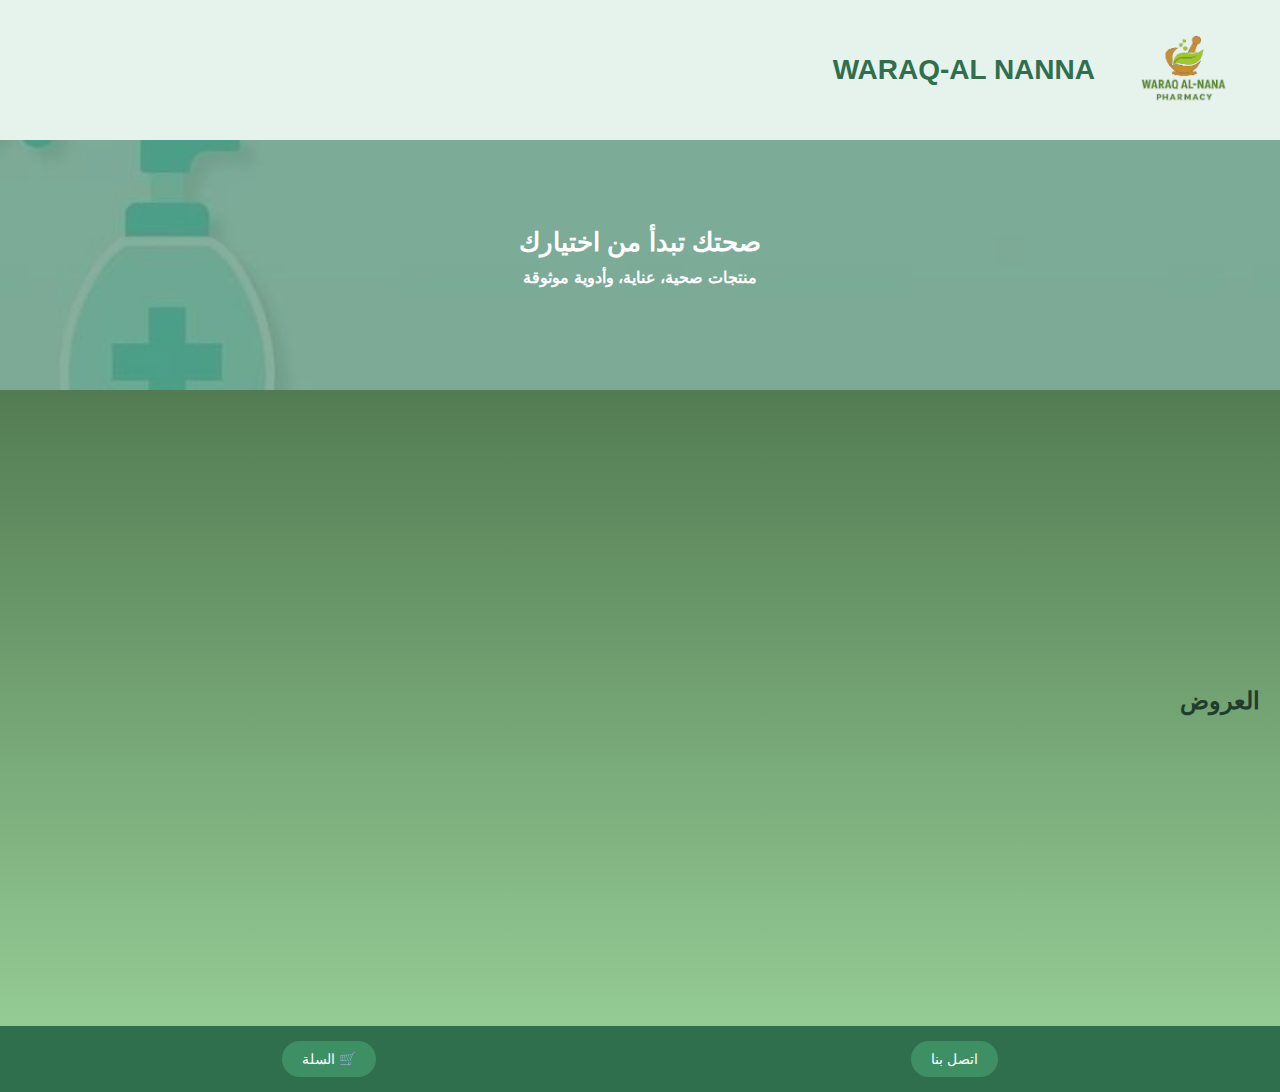
<file: index.html>
<!DOCTYPE html>
<html lang=en">
<head>
  <meta charset="UTF-8">
  <title>Waraq-Al Nanna</title>
  <meta name="viewport" content="width=device-width, initial-scale=1.0">
  <link rel="stylesheet" href="style.css">
</head>
<body id="inbady">

<!-- ===== Header ===== -->
<header class="header">
  <div class="logo-box">
    <img src="icon/waraq_al_nana_transparent.png" alt="ورق النعناع">
    <h1>WARAQ-AL NANNA</h1>
  </div>
</header>

<!-- ===== Hero Section ===== -->
<section class="hero">
  <div class="hero-overlay">
    <h2><b>صحتك تبدأ من اختيارك</b></h2>
    <p><b>منتجات صحية، عناية، وأدوية موثوقة</b></p>
  </div>
</section>

<!-- ===== Categories ===== -->
<section class="categories">
  <div class="category-card">
    <a href="mother-baby.html">
      <img src="mom-baby.jpg" alt="الأم والطفل">
      <h3>الأم والطفل</h3>
        <p ><b>مستلزمات الأم، رعاية الطفل، منتجات آمنة </b> </p>

    </a>
  </div>

  <div class="category-card">
    <a href="medicine.html">
      <img src="icon/mede.jpg" alt="الأدوية">
      <h3>فيتامينات وأدوية</h3>
        <p ><b>فيتامينات, مسكنات, وأدوية</b> </p>
    </a>
  </div>

  <div class="category-card">
    <a href="care.html">
      <img src="icon/care.jpg" alt="العناية">
      <h3>العناية بالشعر والجسم</h3>
        <p><b>عناية يومية, بشرة صحية, شعر أجمل </b> </p>
    </a>
  </div>
</section>

<!-- ===== Products Preview ===== -->
<section class="products-preview">
  <h2> العروض</h2>

  <div class="products">
    <div class="product-card"><a href="Discounts/D1.jpg">
      <img src="Discounts/D1.jpg"></a><br><br><br>
      <h4>Massage Oil</h4>
      <span> <del>15$</del> <br>12.99$</span><br>
      <button onclick="addToCart('Massage Oil',12.99)">أضف للسلة</button>
    </div>

    <div class="product-card"><a href="Discounts/D2.jpg">
      <img src="Discounts/D2.jpg"></a><br><br><br>
      <h4>Support Belt</h4>
      <span> <del>13$</del> <br>11.99$</span><br>
       <button onclick="addToCart('Support Belt',11.99)">أضف للسلة</button>
    </div>

    <div class="product-card"><a href="Discounts/D3.jpg">
      <img src="Discounts/D3.jpg"></a><br><br><br>
      <h4>Stretch Cream</h4>
     <span> <del>10$</del> <br>9.80$</span><br>
       <button onclick="addToCart('Stretch Cream',9.80)">أضف للسلة</button>
    </div>

    <div class="product-card"><a href="Discounts/D4.jpg">
      <img src="Discounts/D4.jpg"></a>
      <h4>L'OREAL</h4>
     <span> <del>10.20$</del> <br>9.60$</span><br>
      <button onclick="addToCart('LOREAL',9.60)">أضف للسلة</button>
    </div>

    <div class="product-card"><a href="Discounts/D5.jpg">
      <img src="Discounts/D5.jpg"></a><br><br><br><br>
      <h4>Amoxicillin</h4>
      <span> <del>1.90$</del> <br>1.15$</span><br><br>
      <button onclick="addToCart('Amoxicillin',15)">أضف للسلة</button>
    </div>

    <div class="product-card"><a href="Discounts/D6.jpg">
      <img src="Discounts/D6.jpg"></a>
      <h4>Dimra</h4>
    <span> <del>1.50$</del> <br>0.99$</span><br>
      <button onclick="addToCart('Dimra',0.99)">أضف للسلة</button>
    </div>
  </div>
</section>

<!-- ===== Footer ===== -->
<footer class="footer">
  <a href="contact.html" class="footer-btn">اتصل بنا</a>
  <a href="cart.html" class="footer-btn">🛒 السلة</a>
</footer>
<script src="script.js"></script>
</body>
</html>
</file>
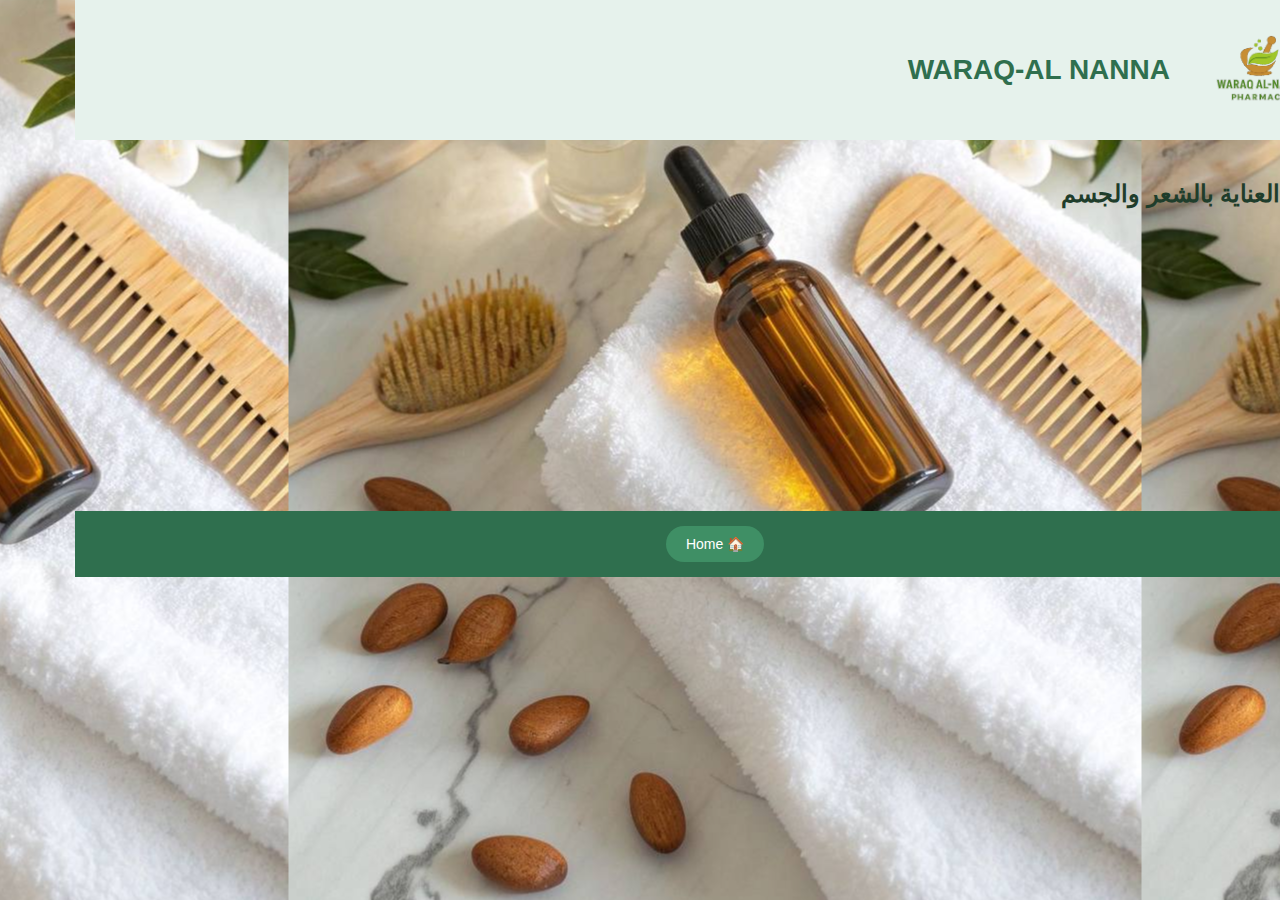
<file: care.html>
<!DOCTYPE html>
<html lang="ar">
<head>
  <meta charset="UTF-8">
  <title>العناية | ورق لنعناع</title>
  <meta name="viewport" content="width=device-width, initial-scale=1.0">
  <link rel="stylesheet" href="style.css">
</head>
<body id="bodycar">

<header class="header">
  <div class="logo-box">
    <img src="icon/waraq_al_nana_transparent.png">
    <h1>WARAQ-AL NANNA</h1>
  </div>
</header>

<section class="products-preview">
  <h2>قسم العناية بالشعر والجسم</h2>

  <div class="products">
    <div class="product-card"><a href="care/p5.jpg">
      <img src="care/p5.jpg"></a>
      <h4> L'OREAL Oil</h4>
      <span>2.90$</span><br>
      <button onclick="addToCart(' LOREAL Oil' ,2.90)">أضف للسلة</button>
    </div>

    <div class="product-card"><a href="care/p6.jpg">
      <img src="care/p6.jpg"></a>
      <h4> L'OREAL Shampoo</h4>
      <span>2.50$</span><br>
      <button onclick="addToCart('LOREAL Shampoo ',2.50)">أضف للسلة</button>
    </div>
  

   <div class="product-card"><a href="care/p8.jpg">
      <img src="care/p8.jpg"></a>
      <h4>Hair Serum</h4>
      <span>2.99$ </span><br>
      <button onclick="addToCart('Hair Serum',2.99)">أضف للسلة</button>
    </div>

     <div class="product-card"><a href="care/p9.jpg">
      <img src="care/p9.jpg"></a>
      <h4>LaRoche Posay</h4>
      <span>5.28$</span><br>
      <button onclick="addToCart('LaRoche Posay',5.28)">أضف للسلة</button>
    </div>

     <div class="product-card"><a href="care/p10.jpg">
      <img src="care/p10.jpg"></a>
      <h4>EFFACLAR</h4>
      <span>3.89$</span><br>
      <button onclick="addToCart('EFFACLAR',3.89)">أضف للسلة</button>
    </div>

     <div class="product-card"><a href="care/p11.jpg">
      <img src="care/p11.jpg"></a>
      <h4>Purifying Gel</h4>
      <span>14.89$</span><br>
      <button onclick="addToCart('Purifying Gel',14.89)">أضف للسلة</button>
    </div>

     <div class="product-card"><a href="care/p12.jpg">
      <img src="care/p12.jpg"></a>
      <h4>SunsCreen</h4>
      <span>17.90$</span><br>
      <button onclick="addToCart('SunsCreen',17.90)">أضف للسلة</button>
    </div>

     <div class="product-card"><a href="care/p13.jpg">
      <img src="care/p13.jpg"></a>
      <h4>Vitamin C12 </h4>
      <span>12.50$</span><br>
      <button onclick="addToCart('Vitamin C12',12.50)">أضف للسلة</button>
    </div>

     <div class="product-card"><a href="care/p15.jpg">
      <img src="care/p15.jpg"></a>
      <h4> Eau Micellaire</h4>
      <span>13.78$</span><br>
      <button onclick="addToCart('Eau Micellaire',13.78)">أضف للسلة</button>
    </div>

     <div class="product-card"><a href="care/p16.jpg">
      <img src="care/p16.jpg"></a>
      <h4>Serum Concentré</h4>
      <span>13.99$</span><br>
      <button onclick="addToCart( 'Serum Concentré',13.99)">أضف للسلة</button>
    </div></div>


</section>

 <footer class="footer">
        <a href="index.html" class="footer-btn">🏠 Home</a>
    </footer>


<script src="script.js"></script>
</body>
</html>
</file>
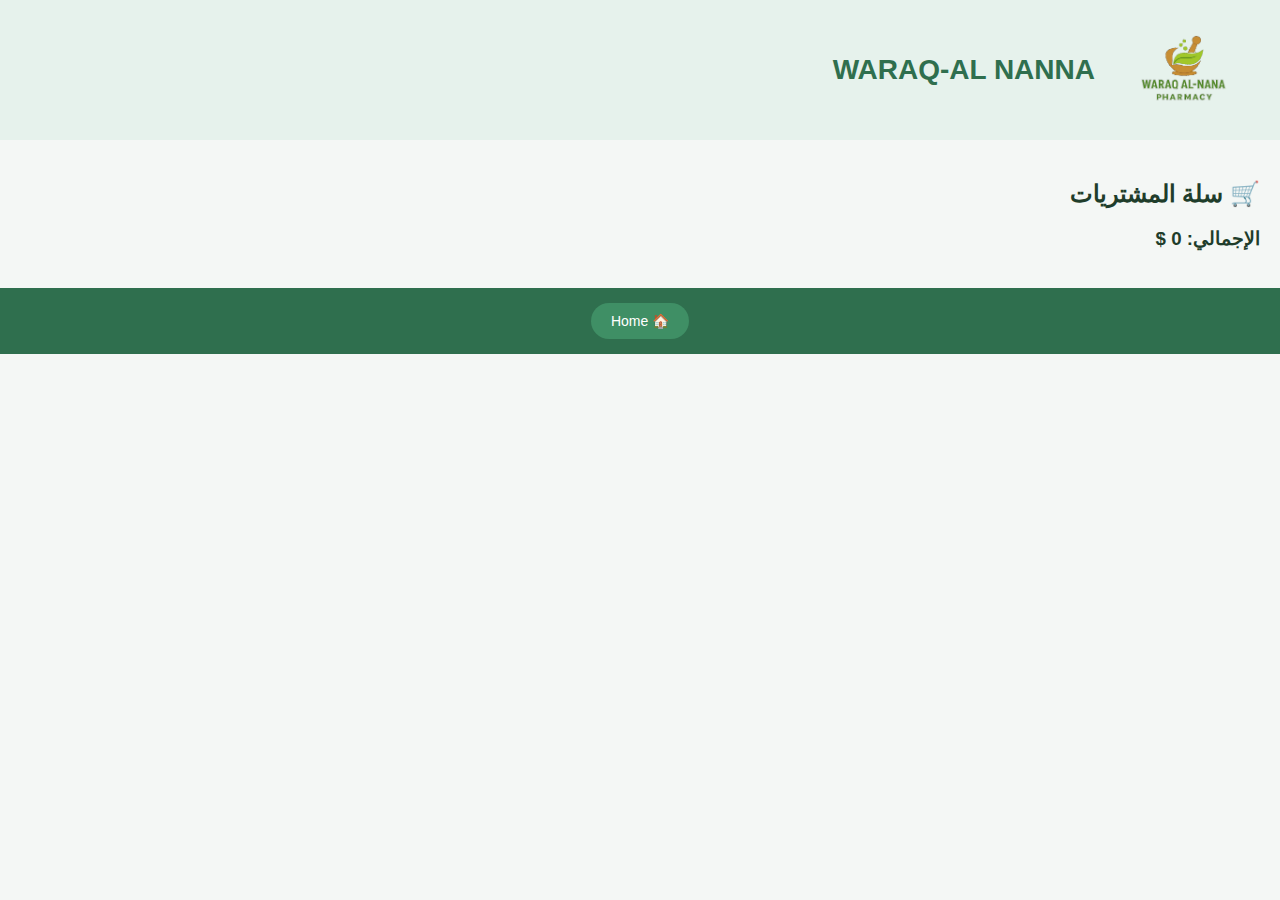
<file: cart.html>
<!DOCTYPE html>
<html lang="ar">
<head>
  <meta charset="UTF-8">
  <title>سلة المشتريات</title>
  <meta name="viewport" content="width=device-width, initial-scale=1.0">
  <link rel="stylesheet" href="style.css">
</head>
<body>

<header class="header">
  <div class="logo-box">
    <img src="icon/waraq_al_nana_transparent.png">
    <h1>WARAQ-AL NANNA</h1>
  </div>
</header>

<section class="cart-section">
  <h2>🛒 سلة المشتريات</h2>
  <div id="cartItems"></div>
  <h3 id="totalPrice"></h3>
</section>

 <footer class="footer">
        <a href="index.html" class="footer-btn">🏠 Home</a>

    </footer>

<script src="script.js"></script>
<script>
  displayCart();
</script>

</body>
</html>
</file>
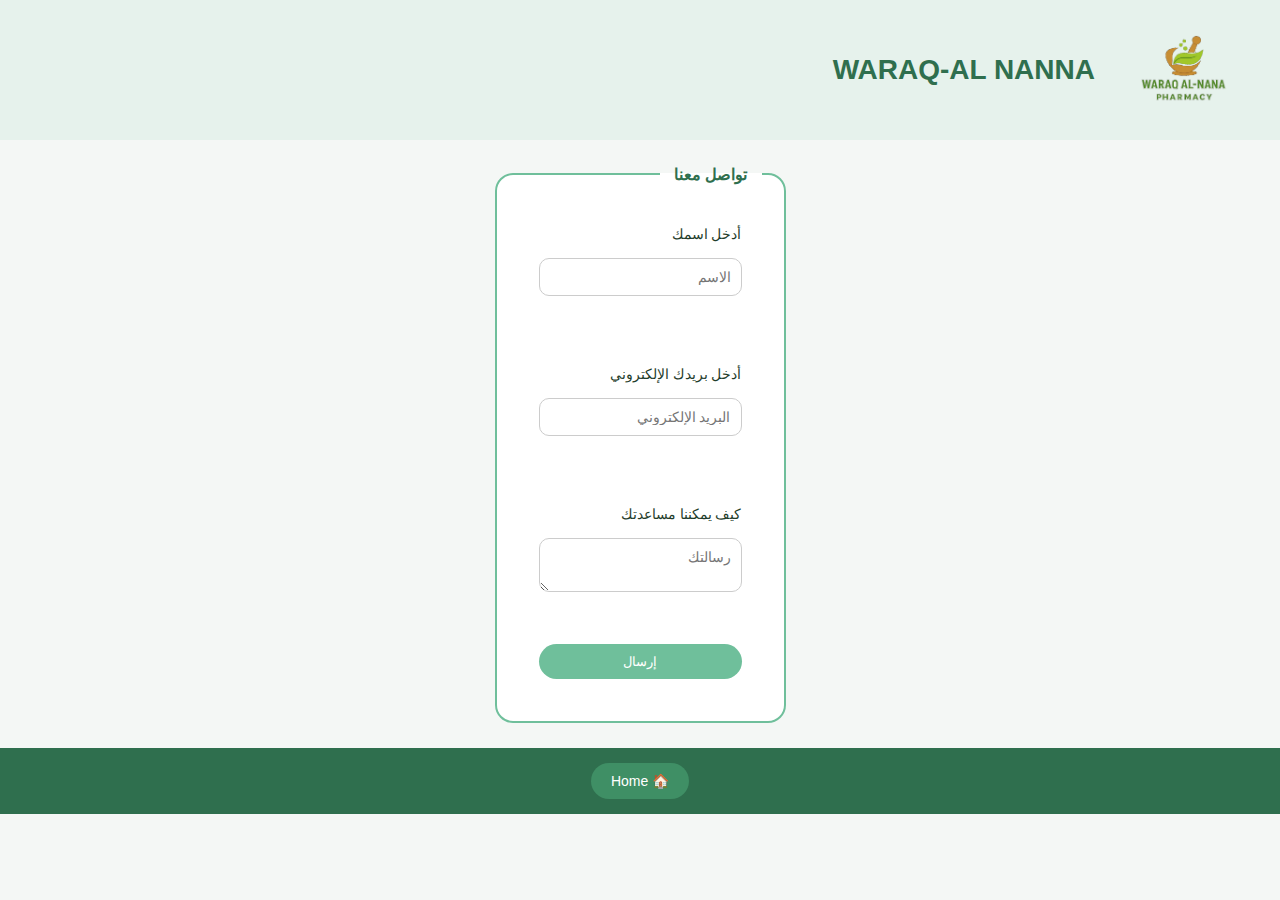
<file: contact.html>
<!DOCTYPE html>
<html lang="ar">
<head>
  <meta charset="UTF-8">
  <title>تواصل معنا | ورق لنعناع</title>
  <meta name="viewport" content="width=device-width, initial-scale=1.0">
  <link rel="stylesheet" href="style.css">
</head>
<body>

<header class="header">
  <div class="logo-box">
    <img src="icon/waraq_al_nana_transparent.png">
    <h1>WARAQ-AL NANNA</h1>
  </div>
</header>

<section class="contact-section">
  
<fieldset>
  <legend>تواصل معنا</legend>
  <form class="contact-form" onsubmit="sendMessage(); return false;">
    <label for="name" >أدخل اسمك</label>
    <input id="name" type="text" placeholder="الاسم" required><br><br>
    <label for="mail" >أدخل بريدك الإلكتروني</label>
    <input id="mail" type="email" placeholder="البريد الإلكتروني" required><br><br>
    <label for="tex" >كيف يمكننا مساعدتك</label>
    <textarea id="tex" placeholder="رسالتك" required></textarea><br>
    <button type="submit">إرسال</button>
  </form></fieldset>
</section>

    <footer class="footer">
        <a href="index.html" class="footer-btn">🏠 Home</a>

    </footer>
<script src="script.js"></script>
</body>
</html>
</file>
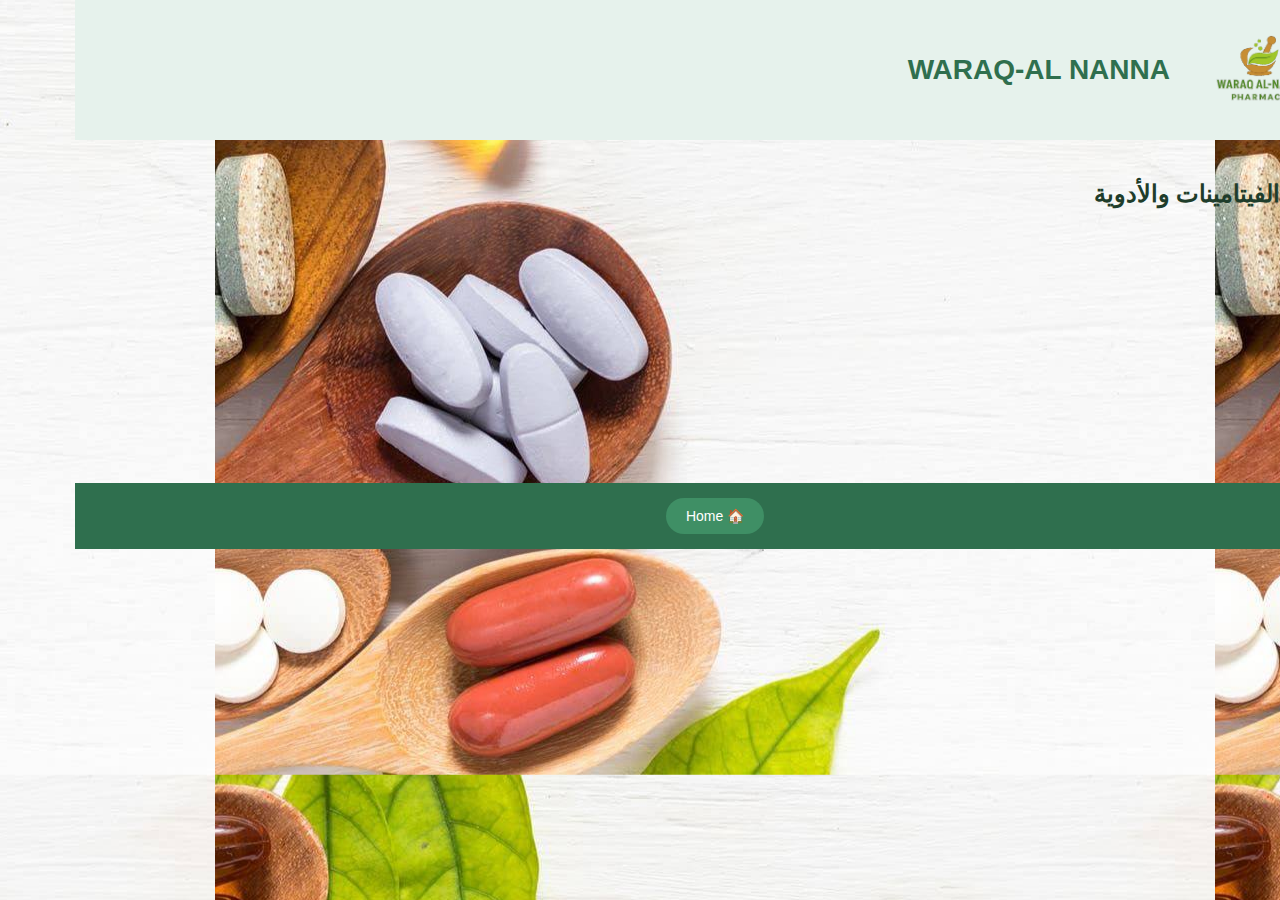
<file: medicine.html>
<!DOCTYPE html>
<html lang="ar">
<head>
  <meta charset="UTF-8">
  <title>الأدوية | ورق لنعناع</title>
  <meta name="viewport" content="width=device-width, initial-scale=1.0">
  <link rel="stylesheet" href="style.css">
</head>

<body id="bodymed">

<header class="header">
  <div class="logo-box">
    <img src="icon/waraq_al_nana_transparent.png">
    <h1>WARAQ-AL NANNA</h1>
  </div>
</header>

<section class="products-preview">
  <h2>قسم الفيتامينات والأدوية</h2>

  <div class="products">
    <div class="product-card"><a href="medec/p1.jpg">
      <img src="medec/p1.jpg"></a>
      <h4>Omega 3</h4>
      <span>3.80$</span><br>
      <button onclick="addToCart('Omega 3',3.80)">أضف للسلة</button>
    </div>

     <div class="product-card"><a href="medec/p2.jpg">
      <img src="medec/p2.jpg"></a>
      <h4>medicine</h4>
      <span>2.90$</span><br>
      <button onclick="addToCart('medicine',2.90)">أضف للسلة</button>
    </div>

     <div class="product-card"><a href="medec/p3.jpg">
      <img src="medec/p3.jpg"></a>
      <h4>Sleep-AID</h4>
      <span>1.90$</span><br>
      <button onclick="addToCart('Sleep-AID',1.90)">أضف للسلة</button>
    </div>

     <div class="product-card"><a href="medec/p4.jpg">
      <img src="medec/p4.jpg"></a>
      <h4>Dextomex</h4>
      <span>2.80$</span><br>
      <button onclick="addToCart('Dextomex',2.80)">أضف للسلة</button>
    </div>

     <div class="product-card"><a href="medec/p5.jpg">
      <img src="medec/p5.jpg"></a>
      <h4>Vitamin C</h4>
      <span>1.80$</span><br>
      <button onclick="addToCart('Vitamin c',1.80)">أضف للسلة</button>
    </div>

     <div class="product-card"><a href="medec/p6.jpg">
      <img src="medec/p6.jpg"></a>
      <h4>Vitamin D</h4>
      <span>2.90$</span><br>
      <button onclick="addToCart('Vitamin D',2.90)">أضف للسلة</button>
    </div>

     <div class="product-card"><a href="medec/p12.jpg">
      <img src="medec/p12.jpg"></a>
      <h4>Concor</h4>
      <span>1.80$</span><br>
      <button onclick="addToCart('Concor',1.80)">أضف للسلة</button>
    </div>

     <div class="product-card"><a href="medec/p8.jpg">
      <img src="medec/p8.jpg"></a>
      <h4>ibuprofen</h4>
      <span>2.18$</span><br>
      <button onclick="addToCart('ibuprofen',2.18)">أضف للسلة</button>
    </div>

     <div class="product-card"><a href="medec/p9.jpg">
      <img src="medec/p9.jpg"></a>
      <h4>Loratadine</h4>
      <span>1.87$</span><br>
      <button onclick="addToCart('Loratadine',1.87)">أضف للسلة</button>
    </div>

     <div class="product-card"><a href="medec/p10.jpg">
      <img src="medec/p10.jpg"></a>
      <h4>Panadol</h4><br>
      <span>0.97$</span><br>
      <button onclick="addToCart('Panadol',0.97)">أضف للسلة</button>
    </div>

</section>

 <footer class="footer">
        <a href="index.html" class="footer-btn">🏠 Home</a>
    </footer>


<script src="script.js"></script>
</body>
</html>
</file>
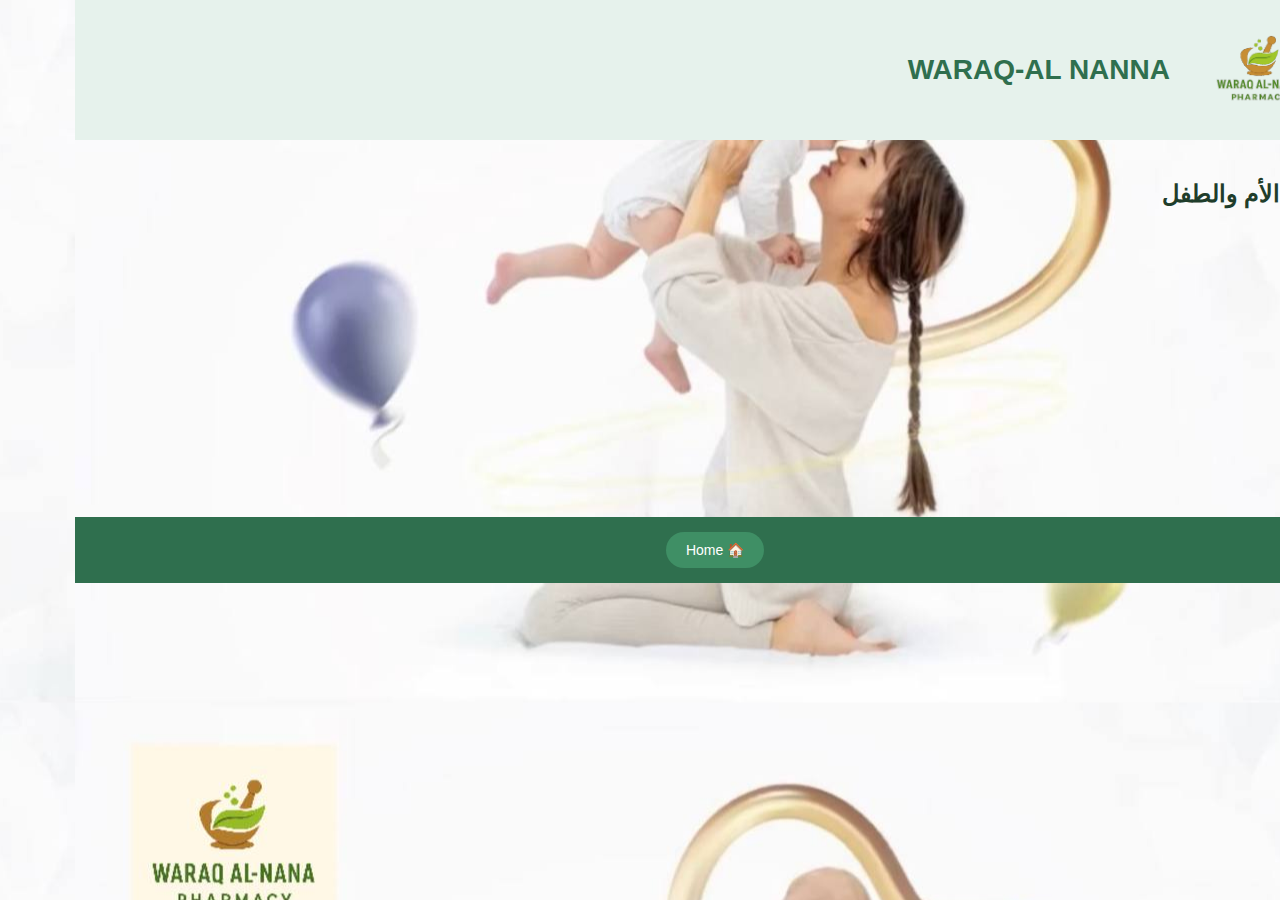
<file: mother-baby.html>
<!DOCTYPE html>
<html>
<head>
  <meta charset="UTF-8">
  <title>الأم والطفل | ورق لنعناع</title>
  <meta name="viewport" content="width=device-width, initial-scale=1.0">
  <link rel="stylesheet" href="style.css">
</head>
<body id="bodybg">

<header class="header">
  <div class="logo-box">
    <img src="icon/waraq_al_nana_transparent.png">
    <h1>WARAQ-AL NANNA</h1>
  </div>
</header>

<section class="products-preview">
  <h2>قسم الأم والطفل</h2>

  <div class="products">
    <div class="product-card"><a href="moht-bab/p1.jpg">
      <img src="moht-bab/p1.jpg"></a>
      <h4>Chicco Nappy Cream </h4>
      <span>8$</span><br>
      <button onclick="addToCart('Nappy Cream',8)">أضف للسلة</button>
    </div>

    <div class="product-card"><a href="moht-bab/p2.jpg">
      <img src="moht-bab/p2.jpg"></a>
      <h4>Pampers Baby Diapers </h4>
      <span>15$</span><br>
      <button onclick="addToCart('Baby Diapers',15)">أضف للسلة</button>
    </div>

    <div class="product-card"><a href="moht-bab/p3.jpg">
      <img src="moht-bab/p3.jpg"></a>
      <h4>Chicco Gentle Body Wash </h4>
      <span>8.70$</span><br>
      <button onclick="addToCart('Gentle Body Wash',8.70)">أضف للسلة</button>
    </div>

    <div class="product-card"><a href="moht-bab/p4.jpg">
      <img src="moht-bab/p4.jpg"></a>
      <h4>Chicco Salviettine Umidificate </h4>
      <span>2.99$</span><br>
      <button onclick="addToCart('Salviettine Umidificate',2.99)">أضف للسلة</button>
    </div>
    
    <div class="product-card"><a href="moht-bab/p5.jpg">
      <img src="moht-bab/p5.jpg"></a>
      <h4>Chicco Baby Bottle </h4><br>
      <span>15$</span><br>
      <button onclick="addToCart('Baby Bottle',15)">أضف للسلة</button>
    </div>
    
    <div class="product-card"><a href="moht-bab/p6.jpg">
      <img src="moht-bab/p6.jpg"></a>
      <h4>Chicco Body Lotion </h4>
      <span>12.20$</span><br>
      <button onclick="addToCart('Body Lotion',12.20)">أضف للسلة</button>
    </div>
    
    <div class="product-card"><a href="moht-bab/p7.jpg">
      <img src="moht-bab/p7.jpg"></a>
      <h4>Chicco Pampers Baby</h4>
      <span>15.80$</span><br>
      <button onclick="addToCart('Pampers Baby',15.80)">أضف للسلة</button>
    </div>
    
    <div class="product-card"><a href="moht-bab/p8.jpg">
      <img src="moht-bab/p8.jpg"></a>
      <h4>Chicco Sweet Perfume </h4>
      <span>8.17$</span><br>
      <button onclick="addToCart('sweet Perfume',8.17)">أضف للسلة</button>
    </div>

     <div class="product-card"><a href="moht-bab/p10.jpg">
      <img src="moht-bab/p10.jpg"></a>
      <h4>Chicco sweet oil </h4><br>
      <span>12.99$</span><br>
      <button onclick="addToCart('sweet oil',12.99)">أضف للسلة</button>
    </div>

     <div class="product-card"><a href="moht-bab/p11.jpg">
      <img src="moht-bab/p11.jpg"></a>
      <h4>Chicco Baby Shampoo </h4>
      <span>10.99$</span><br>
      <button onclick="addToCart('Baby Shampoo',10.99)">أضف للسلة</button>
  </div>
  </div>
</section>
 <footer class="footer">
        <a href="index.html" class="footer-btn">🏠 Home</a>
    </footer>

<script src="script.js"></script>
</body>
</html>
</file>
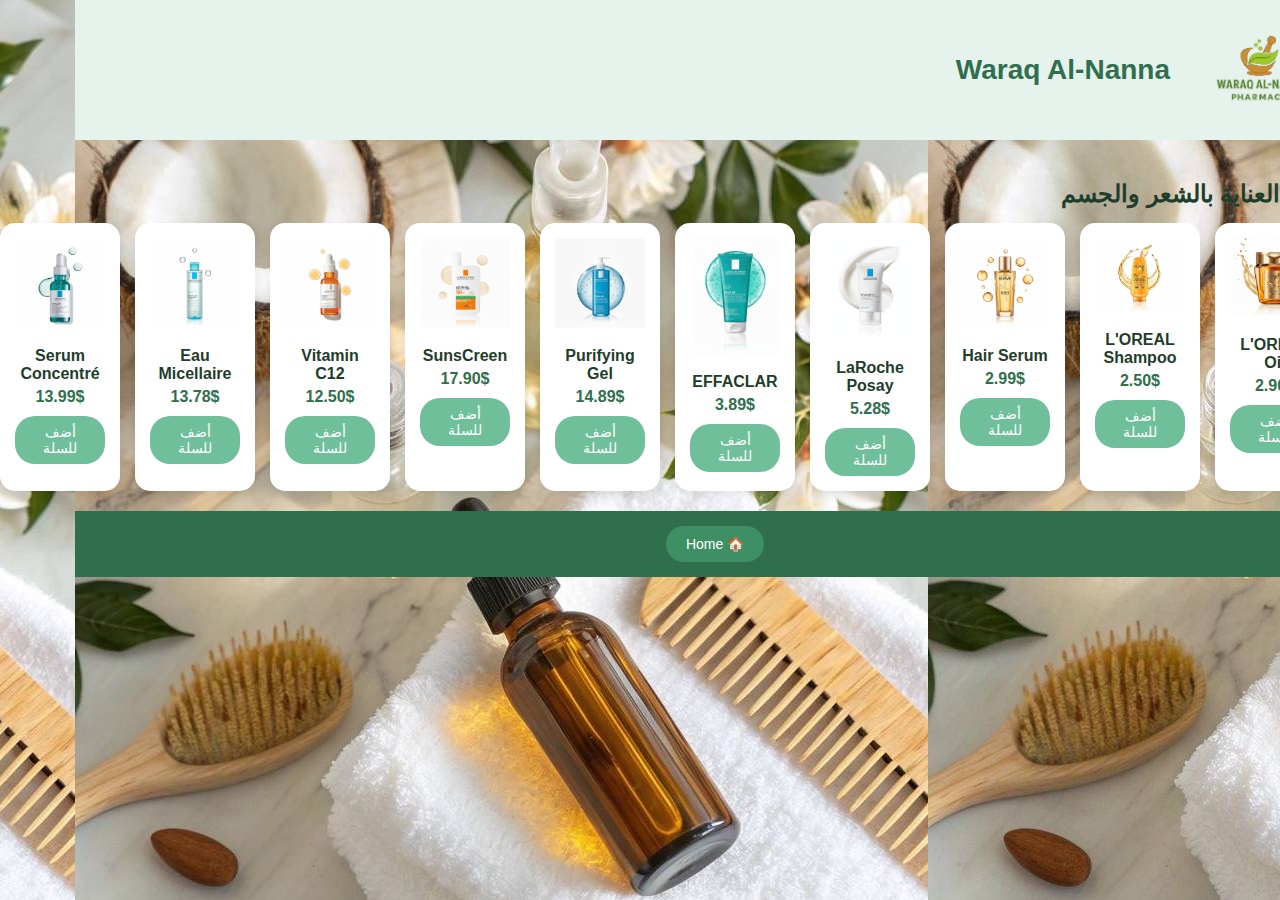
<file: pharmacy/care.html>
<!DOCTYPE html>
<html lang="ar">
<head>
  <meta charset="UTF-8">
  <title>العناية | ورق لنعناع</title>
  <meta name="viewport" content="width=device-width, initial-scale=1.0">
  <link rel="stylesheet" href="style.css">
</head>
<body id="bodycar">

<header class="header">
  <div class="logo-box">
    <img src="icon/waraq_al_nana_transparent.png">
    <h1>Waraq Al-Nanna</h1>
  </div>
</header>

<section class="products-preview">
  <h2>قسم العناية بالشعر والجسم</h2>

  <div class="products">
    <div class="product-card"><a href="care/p5.jpg">
      <img src="care/p5.jpg"></a>
      <h4> L'OREAL Oil</h4>
      <span>2.90$</span><br>
      <button onclick="addToCart(' LOREAL Oil' ,2.90)">أضف للسلة</button>
    </div>

    <div class="product-card"><a href="care/p6.jpg">
      <img src="care/p6.jpg"></a>
      <h4> L'OREAL Shampoo</h4>
      <span>2.50$</span><br>
      <button onclick="addToCart('LOREAL Shampoo ',2.50)">أضف للسلة</button>
    </div>
  

   <div class="product-card"><a href="care/p8.jpg">
      <img src="care/p8.jpg"></a>
      <h4>Hair Serum</h4>
      <span>2.99$ </span><br>
      <button onclick="addToCart('Hair Serum',2.99)">أضف للسلة</button>
    </div>

     <div class="product-card"><a href="care/p9.jpg">
      <img src="care/p9.jpg"></a>
      <h4>LaRoche Posay</h4>
      <span>5.28$</span><br>
      <button onclick="addToCart('LaRoche Posay',5.28)">أضف للسلة</button>
    </div>

     <div class="product-card"><a href="care/p10.jpg">
      <img src="care/p10.jpg"></a>
      <h4>EFFACLAR</h4>
      <span>3.89$</span><br>
      <button onclick="addToCart('EFFACLAR',3.89)">أضف للسلة</button>
    </div>

     <div class="product-card"><a href="care/p11.jpg">
      <img src="care/p11.jpg"></a>
      <h4>Purifying Gel</h4>
      <span>14.89$</span><br>
      <button onclick="addToCart('Purifying Gel',14.89)">أضف للسلة</button>
    </div>

     <div class="product-card"><a href="care/p12.jpg">
      <img src="care/p12.jpg"></a>
      <h4>SunsCreen</h4>
      <span>17.90$</span><br>
      <button onclick="addToCart('SunsCreen',17.90)">أضف للسلة</button>
    </div>

     <div class="product-card"><a href="care/p13.jpg">
      <img src="care/p13.jpg"></a>
      <h4>Vitamin C12 </h4>
      <span>12.50$</span><br>
      <button onclick="addToCart('Vitamin C12',12.50)">أضف للسلة</button>
    </div>

     <div class="product-card"><a href="care/p15.jpg">
      <img src="care/p15.jpg"></a>
      <h4> Eau Micellaire</h4>
      <span>13.78$</span><br>
      <button onclick="addToCart('Eau Micellaire',13.78)">أضف للسلة</button>
    </div>

     <div class="product-card"><a href="care/p16.jpg">
      <img src="care/p16.jpg"></a>
      <h4>Serum Concentré</h4>
      <span>13.99$</span><br>
      <button onclick="addToCart( 'Serum Concentré',13.99)">أضف للسلة</button>
    </div></div>


</section>

 <footer class="footer">
        <a href="index.html" class="footer-btn">🏠 Home</a>
    </footer>


<script src="script.js"></script>
</body>
</html>
</file>
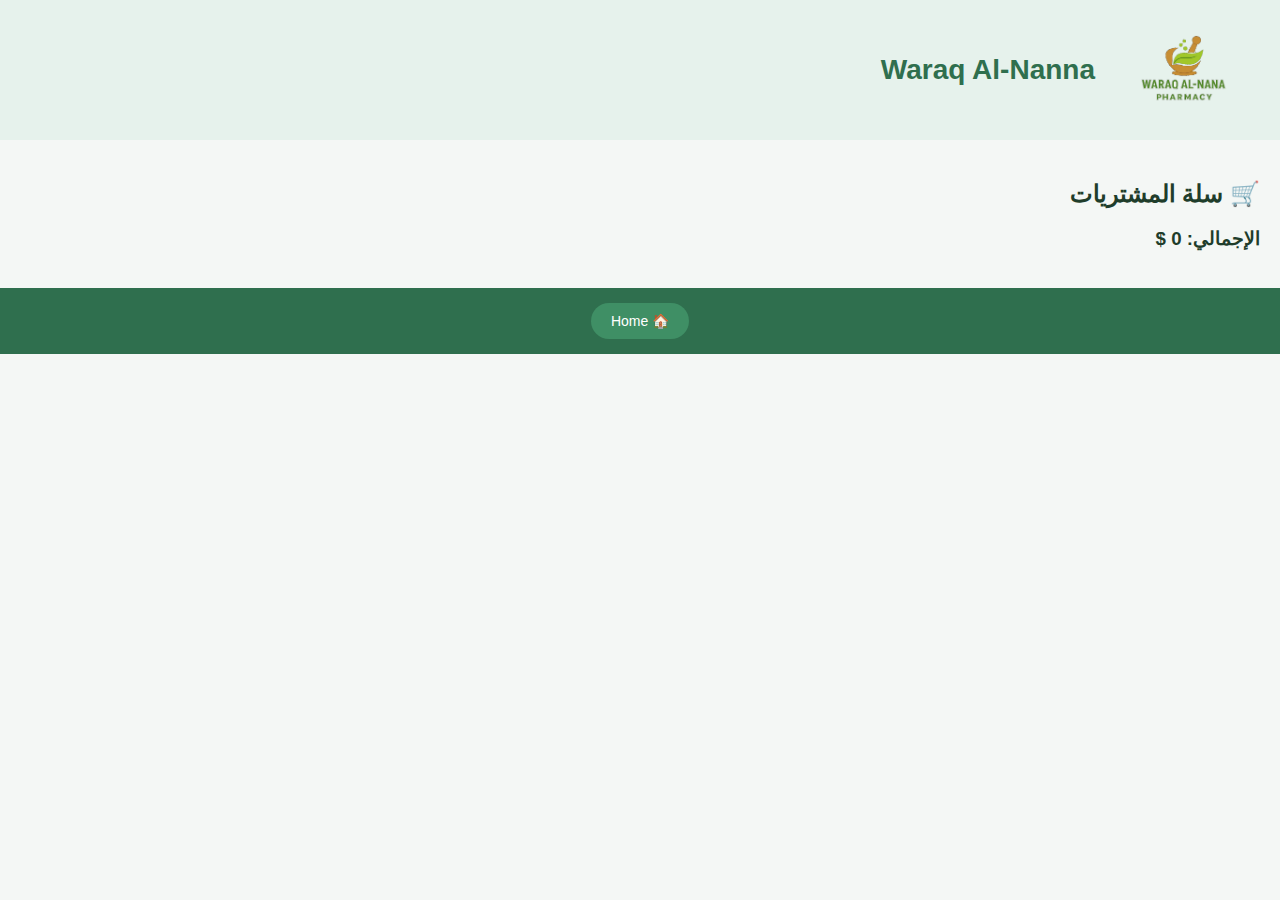
<file: pharmacy/cart.html>
<!DOCTYPE html>
<html lang="ar">
<head>
  <meta charset="UTF-8">
  <title>سلة المشتريات</title>
  <meta name="viewport" content="width=device-width, initial-scale=1.0">
  <link rel="stylesheet" href="style.css">
</head>
<body>

<header class="header">
  <div class="logo-box">
    <img src="icon/waraq_al_nana_transparent.png">
    <h1>Waraq Al-Nanna</h1>
  </div>
</header>

<section class="cart-section">
  <h2>🛒 سلة المشتريات</h2>
  <div id="cartItems"></div>
  <h3 id="totalPrice"></h3>
</section>

 <footer class="footer">
        <a href="index.html" class="footer-btn">🏠 Home</a>

    </footer>

<script src="script.js"></script>
<script>
  displayCart();
</script>

</body>
</html>
</file>
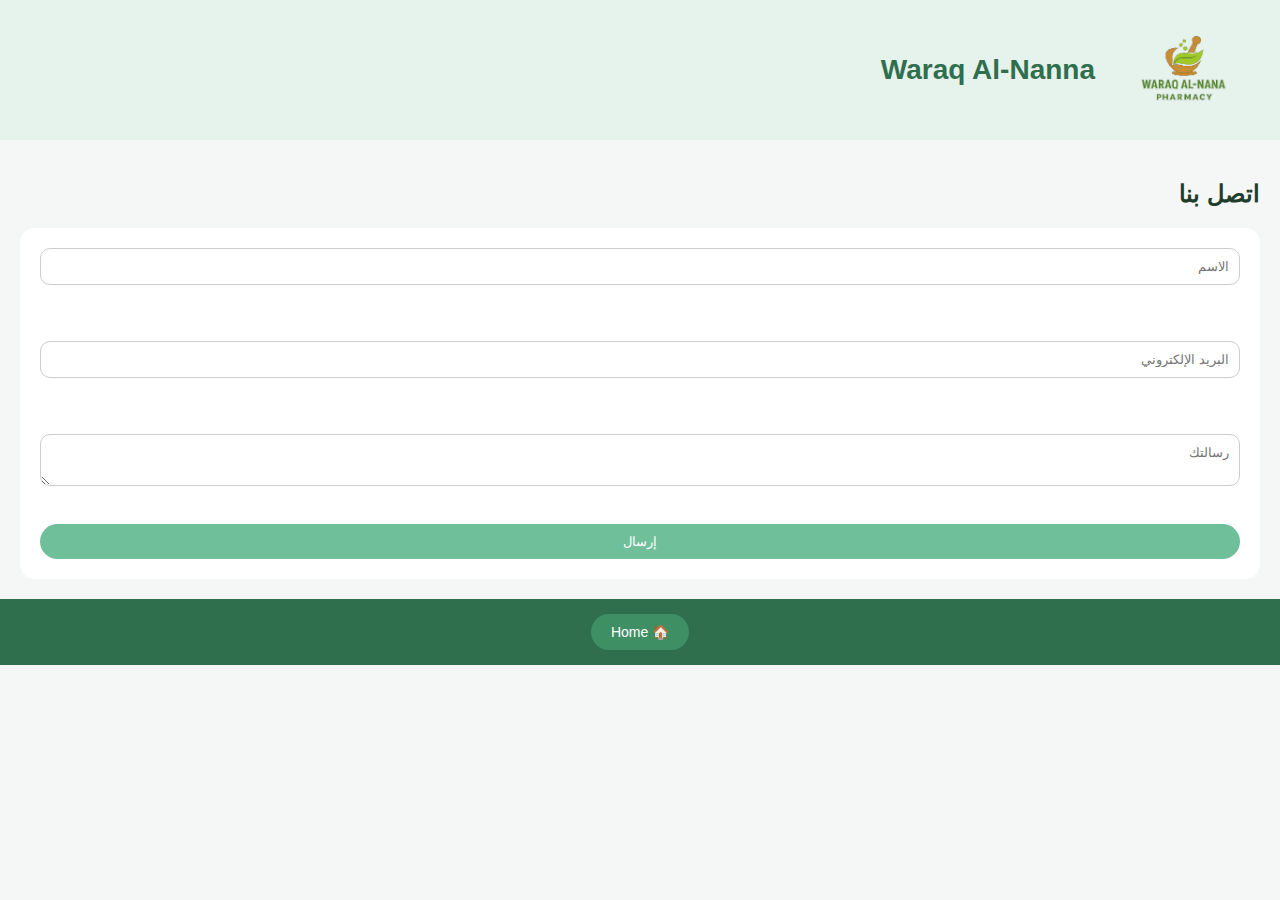
<file: pharmacy/contact.html>
<!DOCTYPE html>
<html lang="ar">
<head>
  <meta charset="UTF-8">
  <title>اتصل بنا | ورق لنعناع</title>
  <meta name="viewport" content="width=device-width, initial-scale=1.0">
  <link rel="stylesheet" href="style.css">
</head>
<body>

<header class="header">
  <div class="logo-box">
    <img src="icon/waraq_al_nana_transparent.png">
    <h1>Waraq Al-Nanna</h1>
  </div>
</header>

<section class="contact-section">
  <h2>اتصل بنا</h2>

  <form class="contact-form" onsubmit="sendMessage(); return false;">
    <input type="text" placeholder="الاسم" required><br><br>
    <input type="email" placeholder="البريد الإلكتروني" required><br><br>
    <textarea placeholder="رسالتك" required></textarea><br>
    <button type="submit">إرسال</button>
  </form>
</section>

    <footer class="footer">
        <a href="index.html" class="footer-btn">🏠 Home</a>

    </footer>
<script src="script.js"></script>
</body>
</html>
</file>
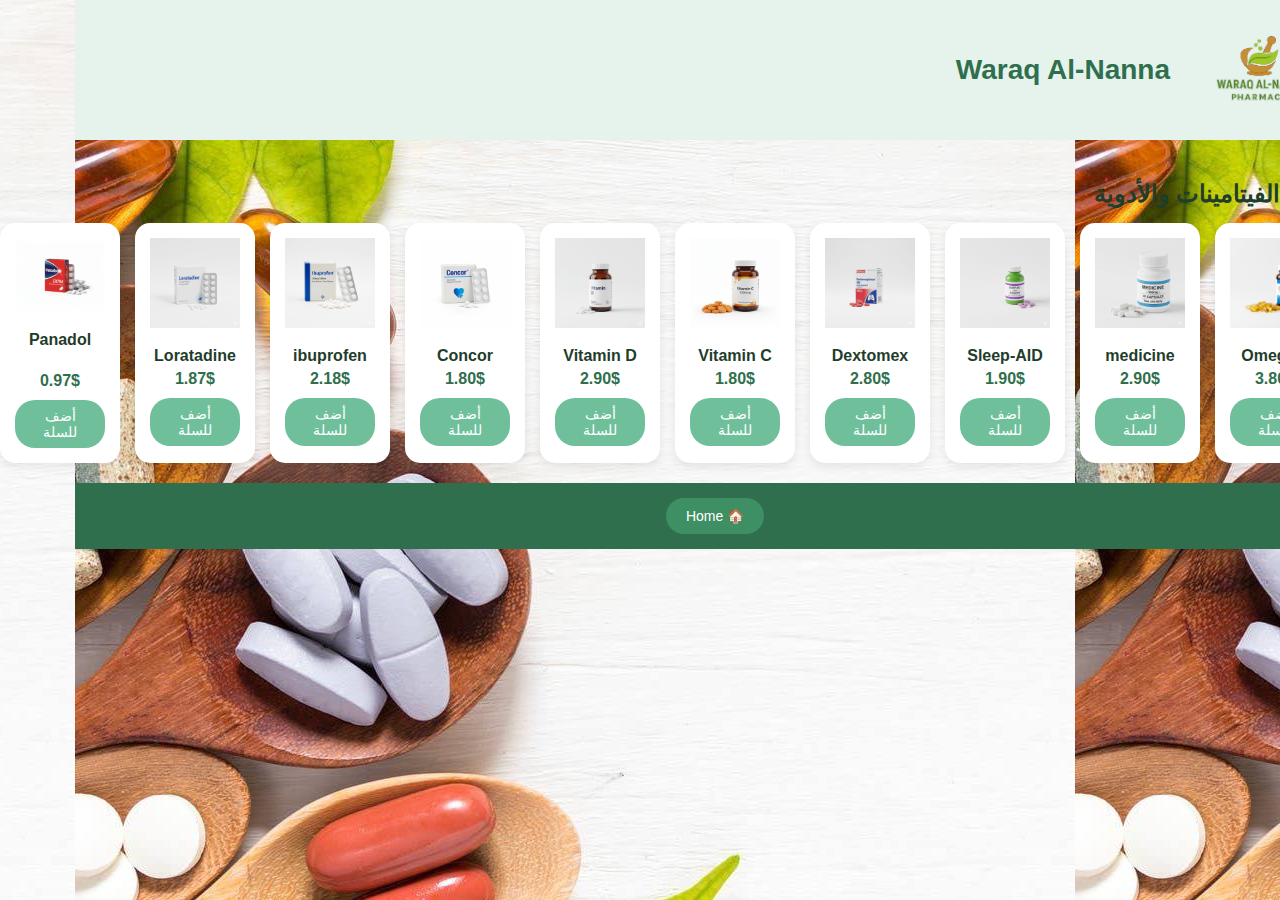
<file: pharmacy/medicine.html>
<!DOCTYPE html>
<html lang="ar">
<head>
  <meta charset="UTF-8">
  <title>الأدوية | ورق لنعناع</title>
  <meta name="viewport" content="width=device-width, initial-scale=1.0">
  <link rel="stylesheet" href="style.css">
</head>

<body id="bodymed">

<header class="header">
  <div class="logo-box">
    <img src="icon/waraq_al_nana_transparent.png">
    <h1>Waraq Al-Nanna</h1>
  </div>
</header>

<section class="products-preview">
  <h2>قسم الفيتامينات والأدوية</h2>

  <div class="products">
    <div class="product-card"><a href="medec/p1.jpg">
      <img src="medec/p1.jpg"></a>
      <h4>Omega 3</h4>
      <span>3.80$</span><br>
      <button onclick="addToCart('Omega 3',3.80)">أضف للسلة</button>
    </div>

     <div class="product-card"><a href="medec/p2.jpg">
      <img src="medec/p2.jpg"></a>
      <h4>medicine</h4>
      <span>2.90$</span><br>
      <button onclick="addToCart('medicine',2.90)">أضف للسلة</button>
    </div>

     <div class="product-card"><a href="medec/p3.jpg">
      <img src="medec/p3.jpg"></a>
      <h4>Sleep-AID</h4>
      <span>1.90$</span><br>
      <button onclick="addToCart('Sleep-AID',1.90)">أضف للسلة</button>
    </div>

     <div class="product-card"><a href="medec/p4.jpg">
      <img src="medec/p4.jpg"></a>
      <h4>Dextomex</h4>
      <span>2.80$</span><br>
      <button onclick="addToCart('Dextomex',2.80)">أضف للسلة</button>
    </div>

     <div class="product-card"><a href="medec/p5.jpg">
      <img src="medec/p5.jpg"></a>
      <h4>Vitamin C</h4>
      <span>1.80$</span><br>
      <button onclick="addToCart('Vitamin c',1.80)">أضف للسلة</button>
    </div>

     <div class="product-card"><a href="medec/p6.jpg">
      <img src="medec/p6.jpg"></a>
      <h4>Vitamin D</h4>
      <span>2.90$</span><br>
      <button onclick="addToCart('Vitamin D',2.90)">أضف للسلة</button>
    </div>

     <div class="product-card"><a href="medec/p12.jpg">
      <img src="medec/p12.jpg"></a>
      <h4>Concor</h4>
      <span>1.80$</span><br>
      <button onclick="addToCart('Concor',1.80)">أضف للسلة</button>
    </div>

     <div class="product-card"><a href="medec/p8.jpg">
      <img src="medec/p8.jpg"></a>
      <h4>ibuprofen</h4>
      <span>2.18$</span><br>
      <button onclick="addToCart('ibuprofen',2.18)">أضف للسلة</button>
    </div>

     <div class="product-card"><a href="medec/p9.jpg">
      <img src="medec/p9.jpg"></a>
      <h4>Loratadine</h4>
      <span>1.87$</span><br>
      <button onclick="addToCart('Loratadine',1.87)">أضف للسلة</button>
    </div>

     <div class="product-card"><a href="medec/p10.jpg">
      <img src="medec/p10.jpg"></a>
      <h4>Panadol</h4><br>
      <span>0.97$</span><br>
      <button onclick="addToCart('Panadol',0.97)">أضف للسلة</button>
    </div>

</section>

 <footer class="footer">
        <a href="index.html" class="footer-btn">🏠 Home</a>
    </footer>


<script src="script.js"></script>
</body>
</html>
</file>
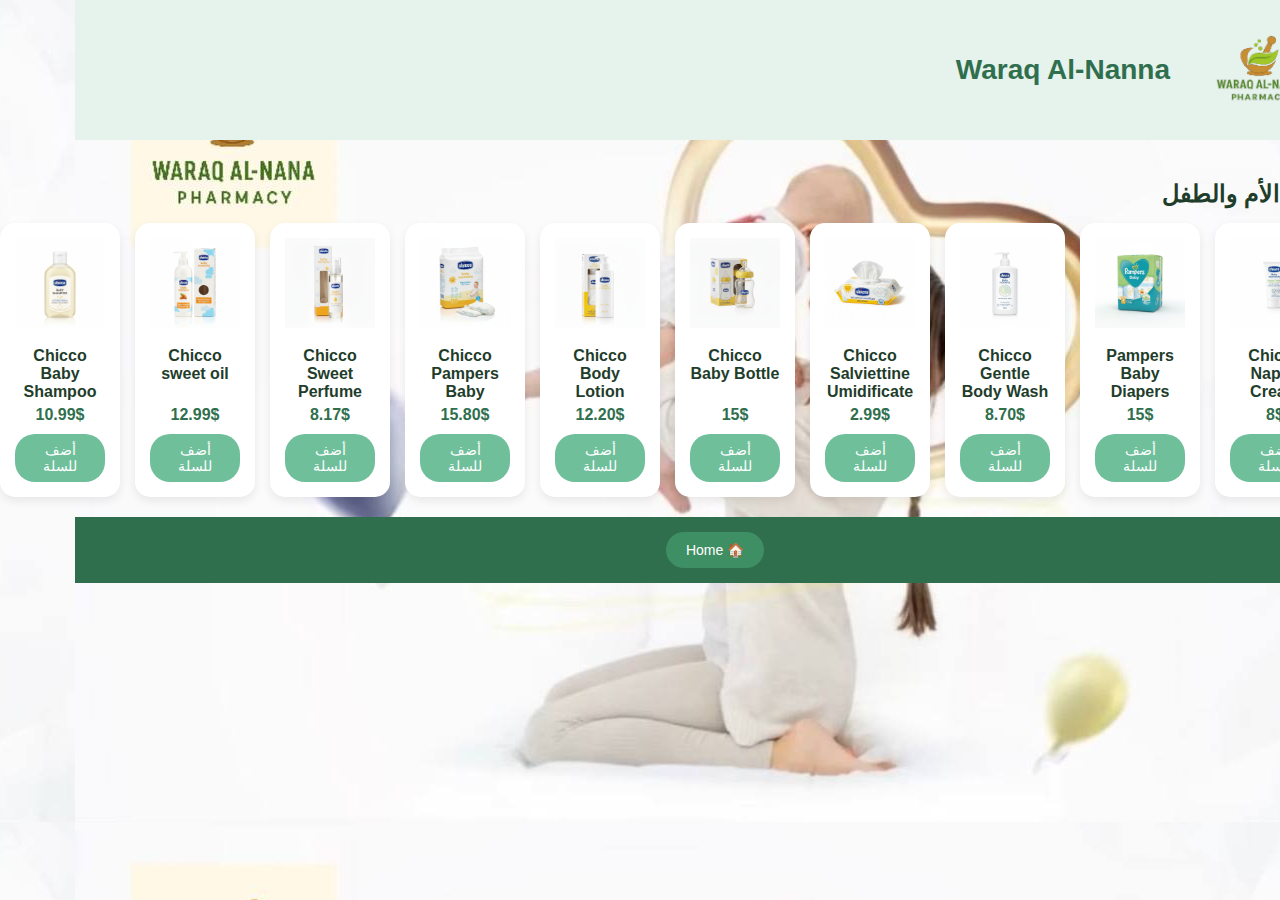
<file: pharmacy/mother-baby.html>
<!DOCTYPE html>
<html>
<head>
  <meta charset="UTF-8">
  <title>الأم والطفل | ورق لنعناع</title>
  <meta name="viewport" content="width=device-width, initial-scale=1.0">
  <link rel="stylesheet" href="style.css">
</head>
<body id="bodybg">

<header class="header">
  <div class="logo-box">
    <img src="icon/waraq_al_nana_transparent.png">
    <h1>Waraq Al-Nanna</h1>
  </div>
</header>

<section class="products-preview">
  <h2>قسم الأم والطفل</h2>

  <div class="products">
    <div class="product-card"><a href="moht-bab/p1.jpg">
      <img src="moht-bab/p1.jpg"></a>
      <h4>Chicco Nappy Cream </h4>
      <span>8$</span><br>
      <button onclick="addToCart('Nappy Cream',8)">أضف للسلة</button>
    </div>

    <div class="product-card"><a href="moht-bab/p2.jpg">
      <img src="moht-bab/p2.jpg"></a>
      <h4>Pampers Baby Diapers </h4>
      <span>15$</span><br>
      <button onclick="addToCart('Baby Diapers',15)">أضف للسلة</button>
    </div>

    <div class="product-card"><a href="moht-bab/p3.jpg">
      <img src="moht-bab/p3.jpg"></a>
      <h4>Chicco Gentle Body Wash </h4>
      <span>8.70$</span><br>
      <button onclick="addToCart('Gentle Body Wash',8.70)">أضف للسلة</button>
    </div>

    <div class="product-card"><a href="moht-bab/p4.jpg">
      <img src="moht-bab/p4.jpg"></a>
      <h4>Chicco Salviettine Umidificate </h4>
      <span>2.99$</span><br>
      <button onclick="addToCart('Salviettine Umidificate',2.99)">أضف للسلة</button>
    </div>
    
    <div class="product-card"><a href="moht-bab/p5.jpg">
      <img src="moht-bab/p5.jpg"></a>
      <h4>Chicco Baby Bottle </h4><br>
      <span>15$</span><br>
      <button onclick="addToCart('Baby Bottle',15)">أضف للسلة</button>
    </div>
    
    <div class="product-card"><a href="moht-bab/p6.jpg">
      <img src="moht-bab/p6.jpg"></a>
      <h4>Chicco Body Lotion </h4>
      <span>12.20$</span><br>
      <button onclick="addToCart('Body Lotion',12.20)">أضف للسلة</button>
    </div>
    
    <div class="product-card"><a href="moht-bab/p7.jpg">
      <img src="moht-bab/p7.jpg"></a>
      <h4>Chicco Pampers Baby</h4>
      <span>15.80$</span><br>
      <button onclick="addToCart('Pampers Baby',15.80)">أضف للسلة</button>
    </div>
    
    <div class="product-card"><a href="moht-bab/p8.jpg">
      <img src="moht-bab/p8.jpg"></a>
      <h4>Chicco Sweet Perfume </h4>
      <span>8.17$</span><br>
      <button onclick="addToCart('sweet Perfume',8.17)">أضف للسلة</button>
    </div>

     <div class="product-card"><a href="moht-bab/p10.jpg">
      <img src="moht-bab/p10.jpg"></a>
      <h4>Chicco sweet oil </h4><br>
      <span>12.99$</span><br>
      <button onclick="addToCart('sweet oil',12.99)">أضف للسلة</button>
    </div>

     <div class="product-card"><a href="moht-bab/p11.jpg">
      <img src="moht-bab/p11.jpg"></a>
      <h4>Chicco Baby Shampoo </h4>
      <span>10.99$</span><br>
      <button onclick="addToCart('Baby Shampoo',10.99)">أضف للسلة</button>
  </div>
  </div>
</section>
 <footer class="footer">
        <a href="index.html" class="footer-btn">🏠 Home</a>
    </footer>

<script src="script.js"></script>
</body>
</html>
</file>
<file: style.css>
* {
  box-sizing: border-box;
}

body {
  margin: 0;
  font-family: Arial, sans-serif;
  direction: rtl;
  background: #f4f7f5;
  color: #1f3d2b;
}

/* ===== Header ===== */
.header {
  background: #e6f2ec;
  padding: 20px;
}

.logo-box {
  display: flex;
  align-items: center;
  gap: 15px;
}

.logo-box img {
width: 150px;

}

.logo-box h1 {
  font-size: 28px;
  color: #2f6f4e;
}

/* ===== Hero ===== */
.hero {
  height: 250px;
  background: url("bacgra.jpg") center/cover no-repeat;
}

.hero-overlay {
  height: 100%;
  background: rgba(47, 111, 78, 0.55);
  display: flex;
  flex-direction: column;
  justify-content: center;
  align-items: center;
  color: white;
  text-align: center;
  padding: 20px;
}

.hero-overlay h2 {
  margin: 0;
  font-size: 26px;
}

.hero-overlay p {
  margin-top: 10px;
  font-size: 16px;
}

/* ===== Categories ===== */
.categories {
  display: flex;
  gap: 15px;
  padding: 20px;
}

.category-card {
  background: white;
  border-radius: 15px;
  overflow: hidden;
  width: 33%;
  box-shadow: 0 4px 10px rgba(0,0,0,0.08);
}

.category-card a {
  text-decoration: none;
  color: inherit;
}

.category-card img {
  width: 100%;
  height: 140px;
  object-fit: cover;
}

.category-card h3 {
  margin: 10px;
  color: #2f6f4e;
}

.category-card p {
  margin: 0 10px 15px;
  font-size: 14px;
  color: #555;
}

/* ===== Products Preview ===== */
.products-preview {
  padding: 20px;
}

.products-preview h2 {
  margin-bottom: 15px;
}

.products {
  display: flex;
  gap: 15px;
}

.product-card {
  background: white;
  width: 50%;
  border-radius: 15px;
  padding: 15px;
  text-align: center;
  box-shadow: 0 4px 10px rgba(0,0,0,0.08);
}

.product-card img {
  width: 90px;
  margin-bottom: 10px;
}

.product-card h4 {
  margin: 5px 0;
}

.product-card span {
  color: #2f6f4e;
  font-weight: bold;
}

/* ===== Footer ===== */
.footer {
  display: flex;
  justify-content: space-around;
  padding: 15px;
  background: #2f6f4e;
}

.footer-btn {
  color: white;
  text-decoration: none;
  background: #3f8f65;
  padding: 10px 20px;
  border-radius: 20px;
  font-size: 14px;
}

/* ===== Responsive ===== */
@media (max-width: 768px) {
  .categories,
  .products {
    flex-direction: column;
  }

  .category-card,
  .product-card {
    width: 100%;
  }

  .logo-box h1 {
    font-size: 22px;
  }
}
.product-card button {
  margin-top: 10px;
  background: #6fbf9b;
  color: white;
  border: none;
  padding: 8px 15px;
  border-radius: 20px;
  cursor: pointer;
  font-size: 14px;
}

.product-card button:hover {
  background: #5aa985;
}
.cart-section {
  padding: 20px;
}

.cart-item {
  background: white;
  padding: 15px;
  border-radius: 15px;
  margin-bottom: 10px;
  display: flex;
  justify-content: space-between;
  align-items: center;
}

.cart-item button {
  background: #e06666;
  color: white;
  border: none;
  padding: 5px 10px;
  border-radius: 10px;
  cursor: pointer;
}
.contact-section {
  display: flex;
  justify-content: center;
  align-items: center;
  min-height: 10dvh;
}

.contact-form {
  background: white;
  padding: 20px;
  border-radius: 15px;
  display: flex;
  flex-direction: column;
  gap: 10px;
  width:100% ;
}

.contact-form input,
.contact-form textarea {
  padding: 10px;
  border-radius: 10px;
  border: 1px solid #ccc;
  font-family: Arial;
}

.contact-form button {
  background: #6fbf9b;
  color: white;
  border: none;
  padding: 10px;
  border-radius: 20px;
  cursor: pointer;
}

.contact-form button:hover {
  background: #5aa985;
}
#bodybg{
    background: url(mom-baby.jpg);
    background-position: center;
}
.Home{
    position: fixed;
    bottom: 20px; 
    right: 20px; 
    background-color: #5aa985; 
    color: white;
    border: none;
    padding: 15px 25px;
    border-radius: 50px; 
    font-size: 16px;
    cursor: pointer;
    box-shadow: 0 5px 15px rgba(0,0,0,0.3);
    transition: all 0.3s ease;
  }
#bodymed{
    background: url(icon/mede.jpg);
     background-position: center;
}
#bodycar{
    background-image: url(icon/care.jpg);
     background-position: center;
}


fieldset {
  border: 2px solid #6fbf9b;
  border-radius: 18px;
  padding: 22px;
  margin: 25px 0;
  background: rgba(255, 255, 255, 0.92);

  /* Animation on load */
  animation: fieldFade 0.9s ease-out;
}


legend {
  padding: 0 14px;
  font-size: 16px;
  font-weight: bold;
  color: #2f6f4e;
}


fieldset label {
  display: block;
  margin-bottom: 6px;
  font-size: 14px;
  color: #1f3d2b;
}

fieldset input,
fieldset textarea,
fieldset select {
  width: 100%;
  padding: 11px;
  margin-bottom: 14px;
  border-radius: 12px;
  border: 1px solid #ccc;
  font-size: 14px;
  font-family: Arial;
  transition: 0.3s;
}

/* Focus animation */
fieldset input:focus,
fieldset textarea:focus,
fieldset select:focus {
  outline: none;
  border-color: #6fbf9b;
  box-shadow: 0 0 8px rgba(111, 191, 155, 0.5);
}

/* Hover animation (خفيفة جدًا) */
fieldset:hover {
  transform: scale(1.01);
  transition: 0.3s;
}

/* Keyframes */
@keyframes fieldFade {
  from {
    opacity: 0;
    transform: translateY(18px);
  }
  to {
    opacity: 1;
    transform: translateY(0);
  }
}
.product-card button,.footer-btn{
  transition: 0.3s;
}
.product-card button:hover,.footer-btn:hover{
  transition: translateY(-2px);
}
/* ===============================
   Smooth Reveal Animation
================================ */

/* أي كرت */
.category-card,
.product-card {
  opacity: 0;
  animation: reveal 0.8s ease forwards;
}

/* تأخير بسيط بين العناصر */
.category-card:nth-child(1),
.product-card:nth-child(1) {
  animation-delay: 0.2s;
}

.category-card:nth-child(2),
.product-card:nth-child(2) {
  animation-delay: 0.4s;
}

.category-card:nth-child(3),
.product-card:nth-child(3) {
  animation-delay: 0.6s;
}

/* الحركة */
@keyframes reveal {
  from {
    opacity: 0;
    transform: translateY(20px);
  }
  to {
    opacity: 1;
    transform: translateY(0);
  }
}
#inbady{
  background-image: linear-gradient(rgb(43, 75, 43),rgb(155, 211, 155));
}
</file>
<file: pharmacy/style.css>
* {
  box-sizing: border-box;
}

body {
  margin: 0;
  font-family: Arial, sans-serif;
  direction: rtl;
  background: #f4f7f5;
  color: #1f3d2b;
}

/* ===== Header ===== */
.header {
  background: #e6f2ec;
  padding: 20px;
}

.logo-box {
  display: flex;
  align-items: center;
  gap: 15px;
}

.logo-box img {
width: 150px;

}

.logo-box h1 {
  font-size: 28px;
  color: #2f6f4e;
}

/* ===== Hero ===== */
.hero {
  height: 250px;
  background: url("bacgra.jpg") center/cover no-repeat;
}

.hero-overlay {
  height: 100%;
  background: rgba(47, 111, 78, 0.55);
  display: flex;
  flex-direction: column;
  justify-content: center;
  align-items: center;
  color: white;
  text-align: center;
  padding: 20px;
}

.hero-overlay h2 {
  margin: 0;
  font-size: 26px;
}

.hero-overlay p {
  margin-top: 10px;
  font-size: 16px;
}

/* ===== Categories ===== */
.categories {
  display: flex;
  gap: 15px;
  padding: 20px;
}

.category-card {
  background: white;
  border-radius: 15px;
  overflow: hidden;
  width: 33%;
  box-shadow: 0 4px 10px rgba(0,0,0,0.08);
}

.category-card a {
  text-decoration: none;
  color: inherit;
}

.category-card img {
  width: 100%;
  height: 140px;
  object-fit: cover;
}

.category-card h3 {
  margin: 10px;
  color: #2f6f4e;
}

.category-card p {
  margin: 0 10px 15px;
  font-size: 14px;
  color: #555;
}

/* ===== Products Preview ===== */
.products-preview {
  padding: 20px;
}

.products-preview h2 {
  margin-bottom: 15px;
}

.products {
  display: flex;
  gap: 15px;
}

.product-card {
  background: white;
  width: 50%;
  border-radius: 15px;
  padding: 15px;
  text-align: center;
  box-shadow: 0 4px 10px rgba(0,0,0,0.08);
}

.product-card img {
  width: 90px;
  margin-bottom: 10px;
}

.product-card h4 {
  margin: 5px 0;
}

.product-card span {
  color: #2f6f4e;
  font-weight: bold;
}

/* ===== Footer ===== */
.footer {
  display: flex;
  justify-content: space-around;
  padding: 15px;
  background: #2f6f4e;
}

.footer-btn {
  color: white;
  text-decoration: none;
  background: #3f8f65;
  padding: 10px 20px;
  border-radius: 20px;
  font-size: 14px;
}

/* ===== Responsive ===== */
@media (max-width: 768px) {
  .categories,
  .products {
    flex-direction: column;
  }

  .category-card,
  .product-card {
    width: 100%;
  }

  .logo-box h1 {
    font-size: 22px;
  }
}
.product-card button {
  margin-top: 10px;
  background: #6fbf9b;
  color: white;
  border: none;
  padding: 8px 15px;
  border-radius: 20px;
  cursor: pointer;
  font-size: 14px;
}

.product-card button:hover {
  background: #5aa985;
}
.cart-section {
  padding: 20px;
}

.cart-item {
  background: white;
  padding: 15px;
  border-radius: 15px;
  margin-bottom: 10px;
  display: flex;
  justify-content: space-between;
  align-items: center;
}

.cart-item button {
  background: #e06666;
  color: white;
  border: none;
  padding: 5px 10px;
  border-radius: 10px;
  cursor: pointer;
}
.contact-section {
  padding: 20px;
}

.contact-form {
  background: white;
  padding: 20px;
  border-radius: 15px;
  display: flex;
  flex-direction: column;
  gap: 10px;
}

.contact-form input,
.contact-form textarea {
  padding: 10px;
  border-radius: 10px;
  border: 1px solid #ccc;
  font-family: Arial;
}

.contact-form button {
  background: #6fbf9b;
  color: white;
  border: none;
  padding: 10px;
  border-radius: 20px;
  cursor: pointer;
}

.contact-form button:hover {
  background: #5aa985;
}
#bodybg{
    background: url(mom-baby.jpg);
}
.Home{
    position: fixed;
    bottom: 20px; 
    right: 20px; 
    background-color: #5aa985; 
    color: white;
    border: none;
    padding: 15px 25px;
    border-radius: 50px; 
    font-size: 16px;
    cursor: pointer;
    box-shadow: 0 5px 15px rgba(0,0,0,0.3);
    transition: all 0.3s ease;
  }
#bodymed{
    background: url(icon/mede.jpg);
}
#bodycar{
    background-image: url(icon/care.jpg);
}
</file>
